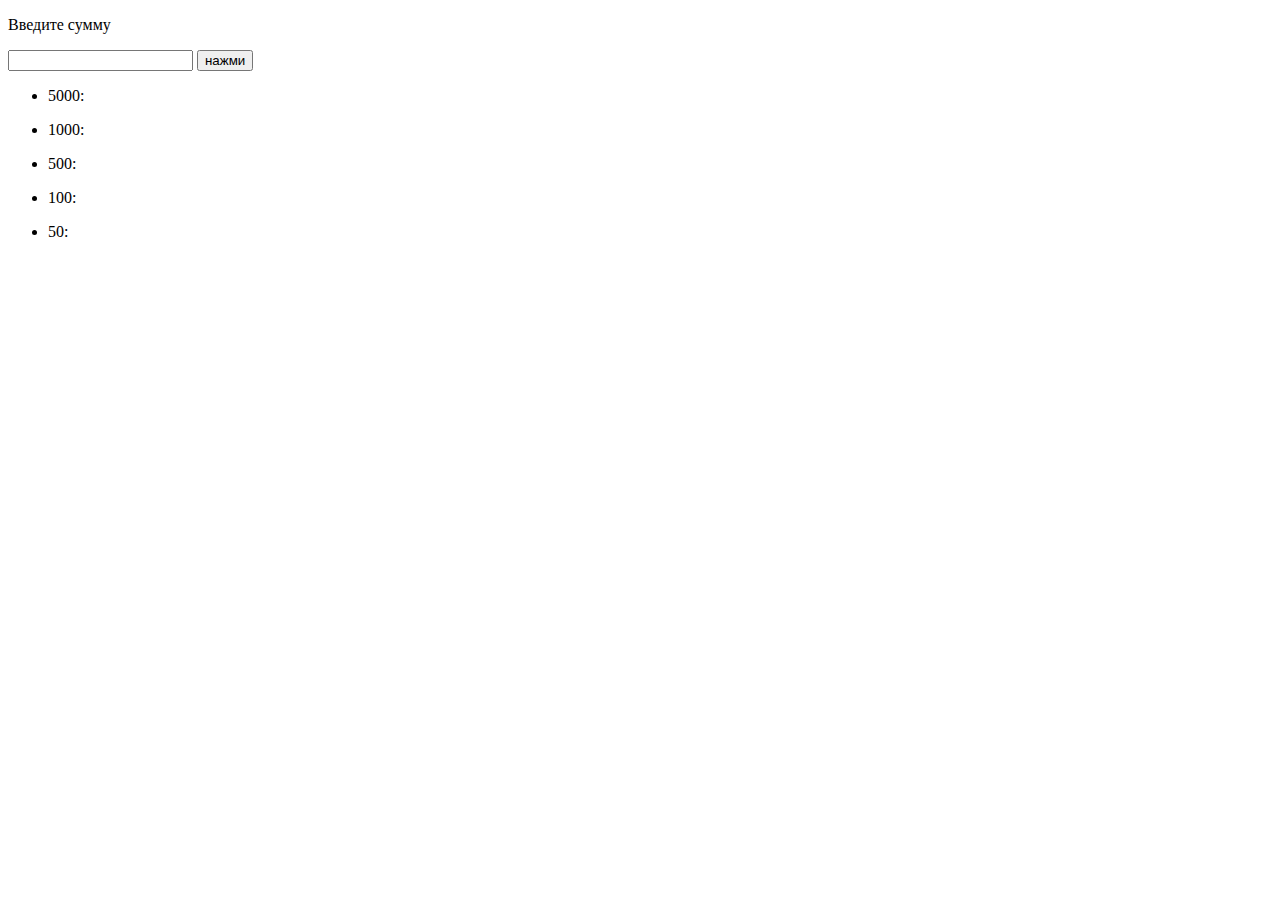
<file: JavaScriptTask.html>
<!DOCTYPE html>
<html>

<head>
	<meta charset="UTF-8">
	<title>Тестовое задание ASAP</title>
</head>

<body>
	<!--
		Нам важно посмотреть на твой ход мысли, 
		так что не стремись к идеальному решению, 
		при возникновении проблем, лучше если ты даже сделаешь его неправильно, 
		чем найдешь готовое решение.
	-->
	<p>Введите сумму</p>
	<input type="text" class="text">
	<input type="button" class="btn" value="нажми">
	<div>
		<div class="div"></div>
		<ul class="ul">
			<li>
				<p>5000:</p>
				<p class="value">
				</p>
			</li>
			<li>
				<p>1000:</p>
				<p class="value">
				</p>
			</li>
			<li>
				<p>500:</p>
				<p class="value">
				</p>
			</li>
			<li>
				<p>100:</p>
				<p class="value">
				</p>
			</li>
			<li>
				<p>50:</p>
				<p class="value">
				</p>
			</li>
		</ul>
	</div>
	<script src="script.js"></script>
</body>

</html>
</file>
